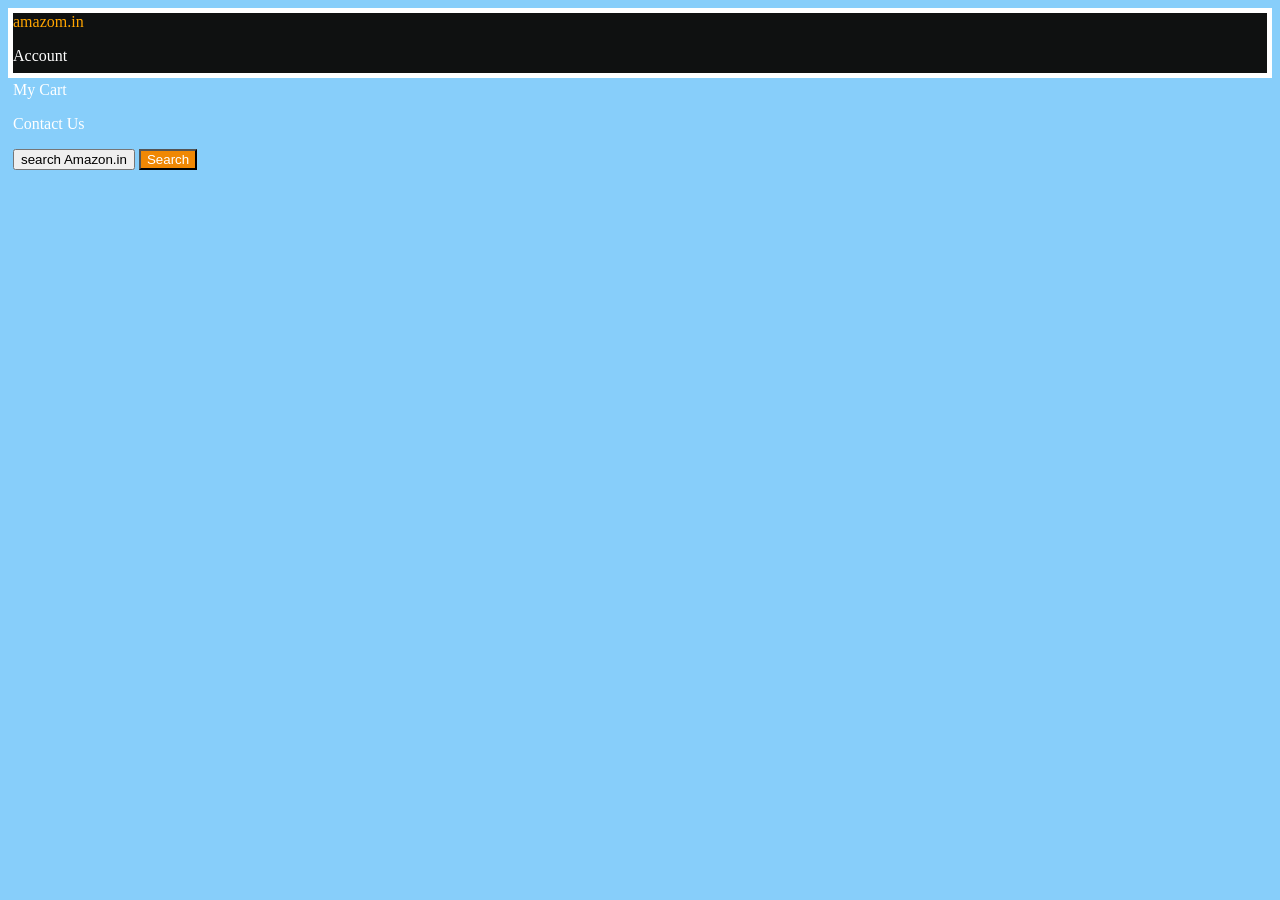
<file: amazon.html>
<!DOCTYPE html>
<html lang="en">
<head>
    <meta charset="UTF-8">
    <meta name="viewport" content="width=device-width, initial-scale=1.0">
    <title>Document</title>
    <link rel="stylesheet" href="amazon.css">

    
</head>
<body>
    <div>
        <a href="http/amazon.in"target="-blank">
            <span id="amazon">amazom.in</span>
        </a>
        
        <p id="acc">
            Account
        </p>
        
        <p id="cart">
            My Cart
        </p>

        <p id="contact">
            Contact Us
        </p>

        <button id="search1">
            search Amazon.in
        </button>

        <button id="search2">
            Search
        </button>
    </div>

    
</body>
</html>
</file>
<file: amazon.css>
body{
    background-color:lightskyblue;
}


div{
    background-color:#0f1111;
    border-width:5px;
    border-style: solid;
    border-color: white;
    height: 60px;
}

#amazon{
    color: orange;
    font-width: 25px;
}
a{
    text-decoration: none;
}


#acc{
    color:white;
}
#cart{
    color:white;
}
#contact{
    color:white;
}
#search1{
    text-align: center;
}

#search2{
    background-color:#f08804;
    color:white;
}
</file>
